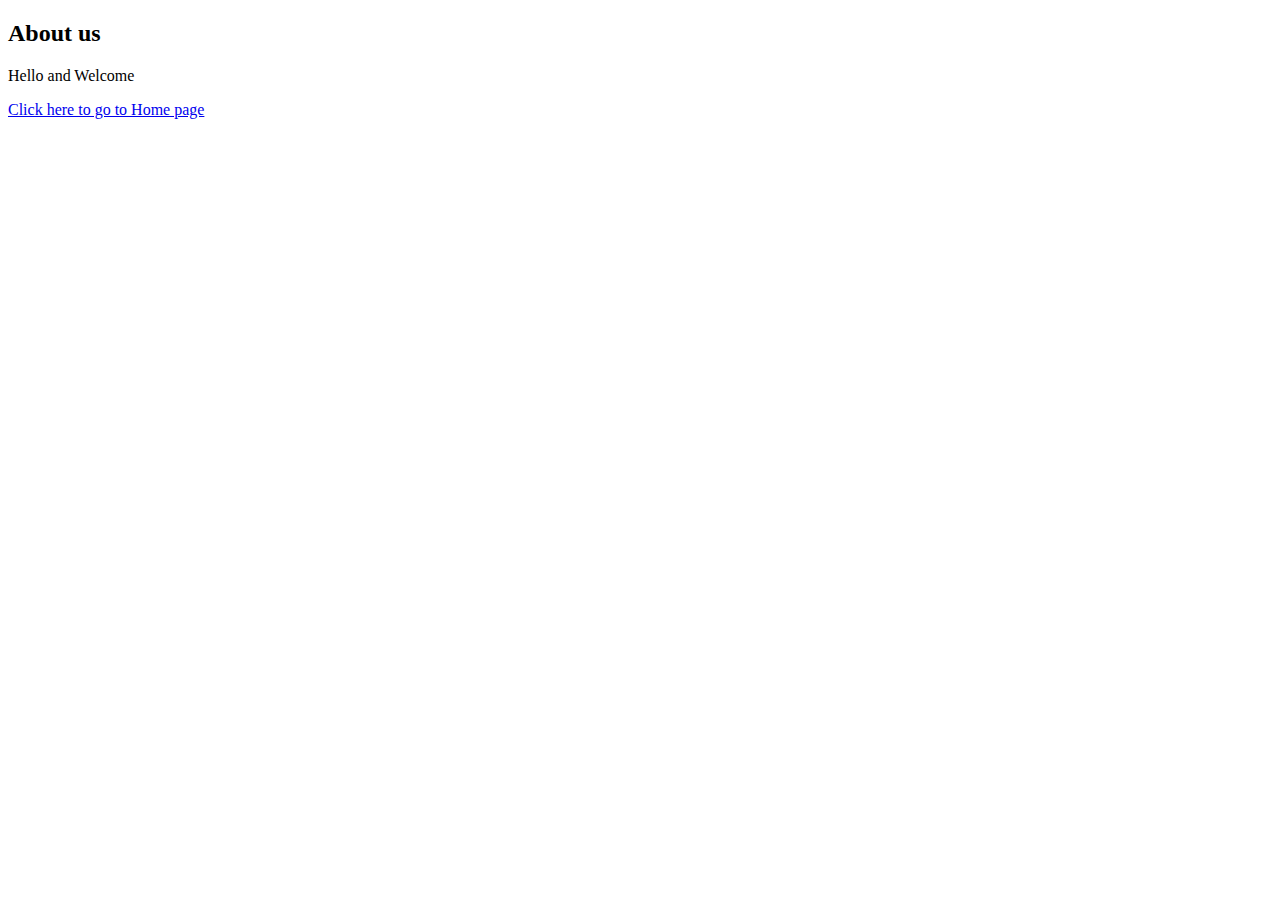
<file: about.html>
<!DOCTYPE html>
<html>
    <head>

    </head>
    <body>
        <h2>About us</h2>
        <p>Hello and Welcome</p>
        <a href="index.html">Click here to go to Home page</a>

     </body>
</html>
</file>
